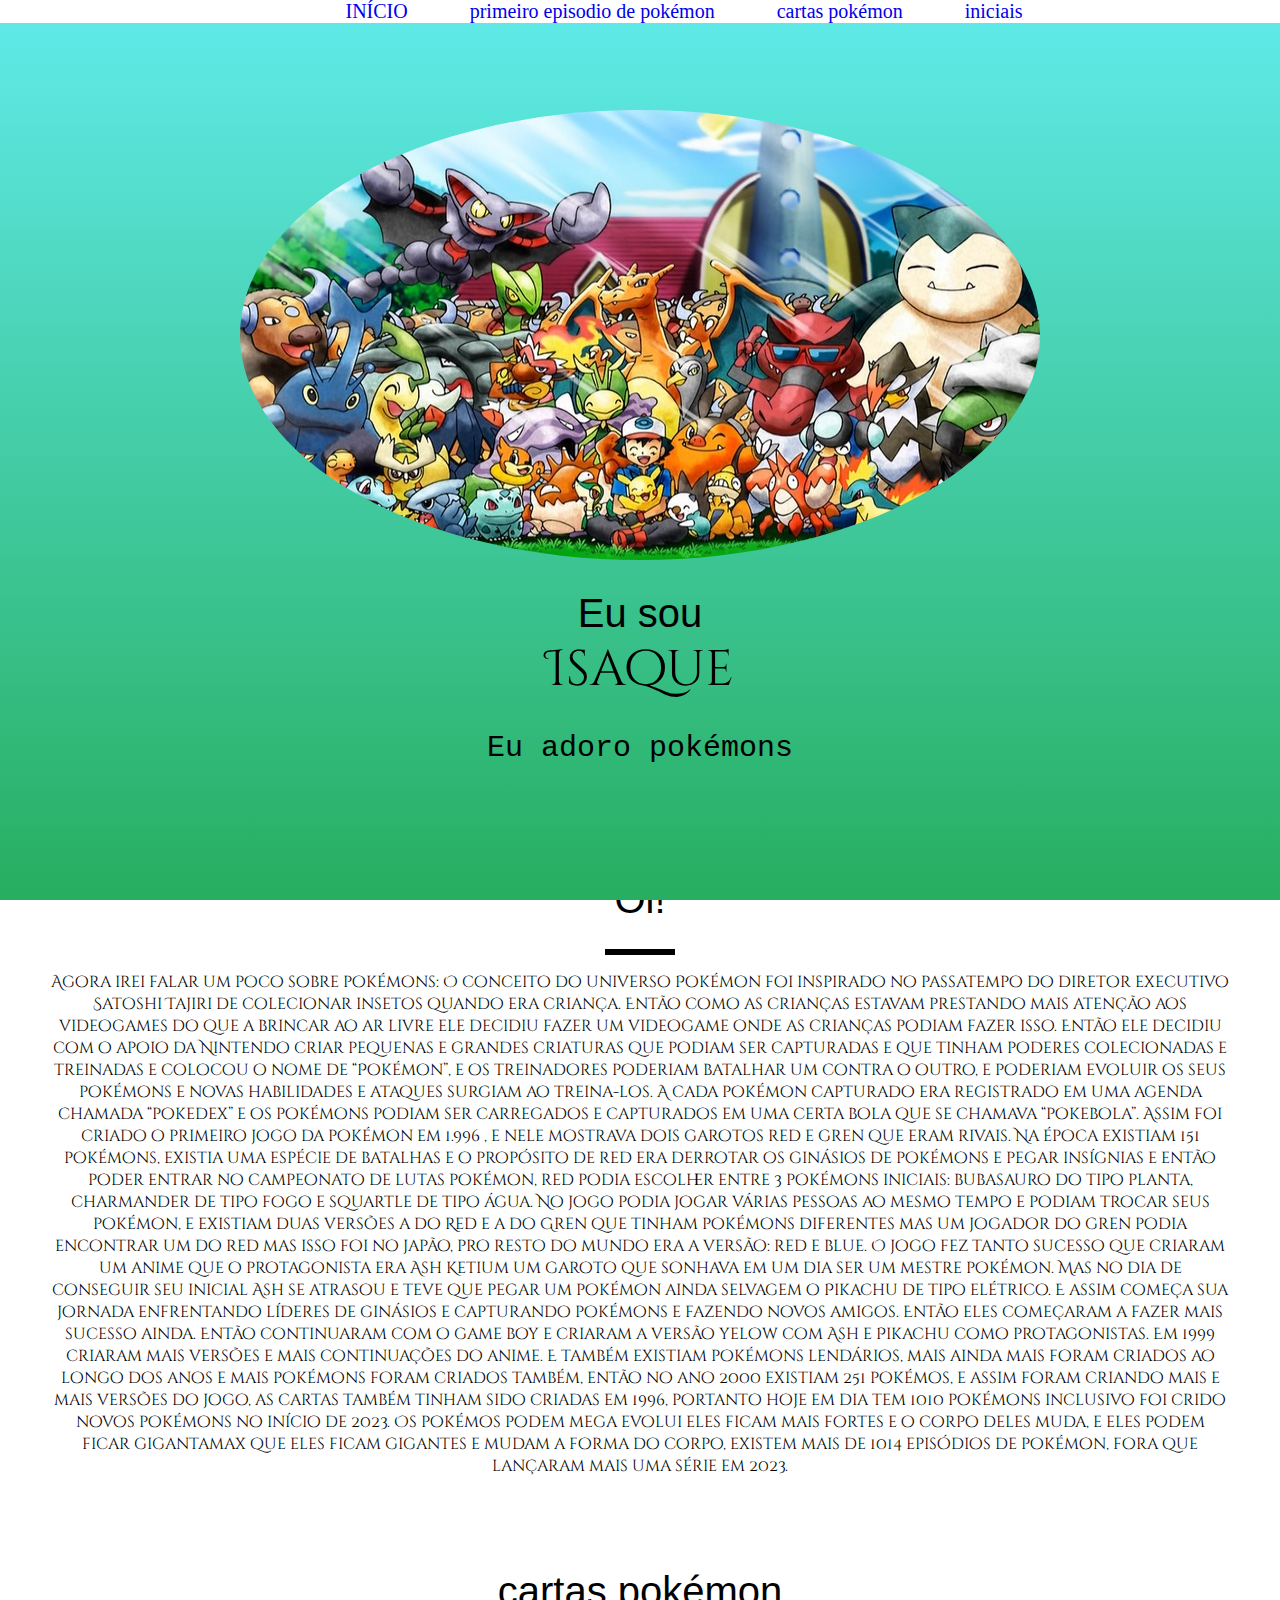
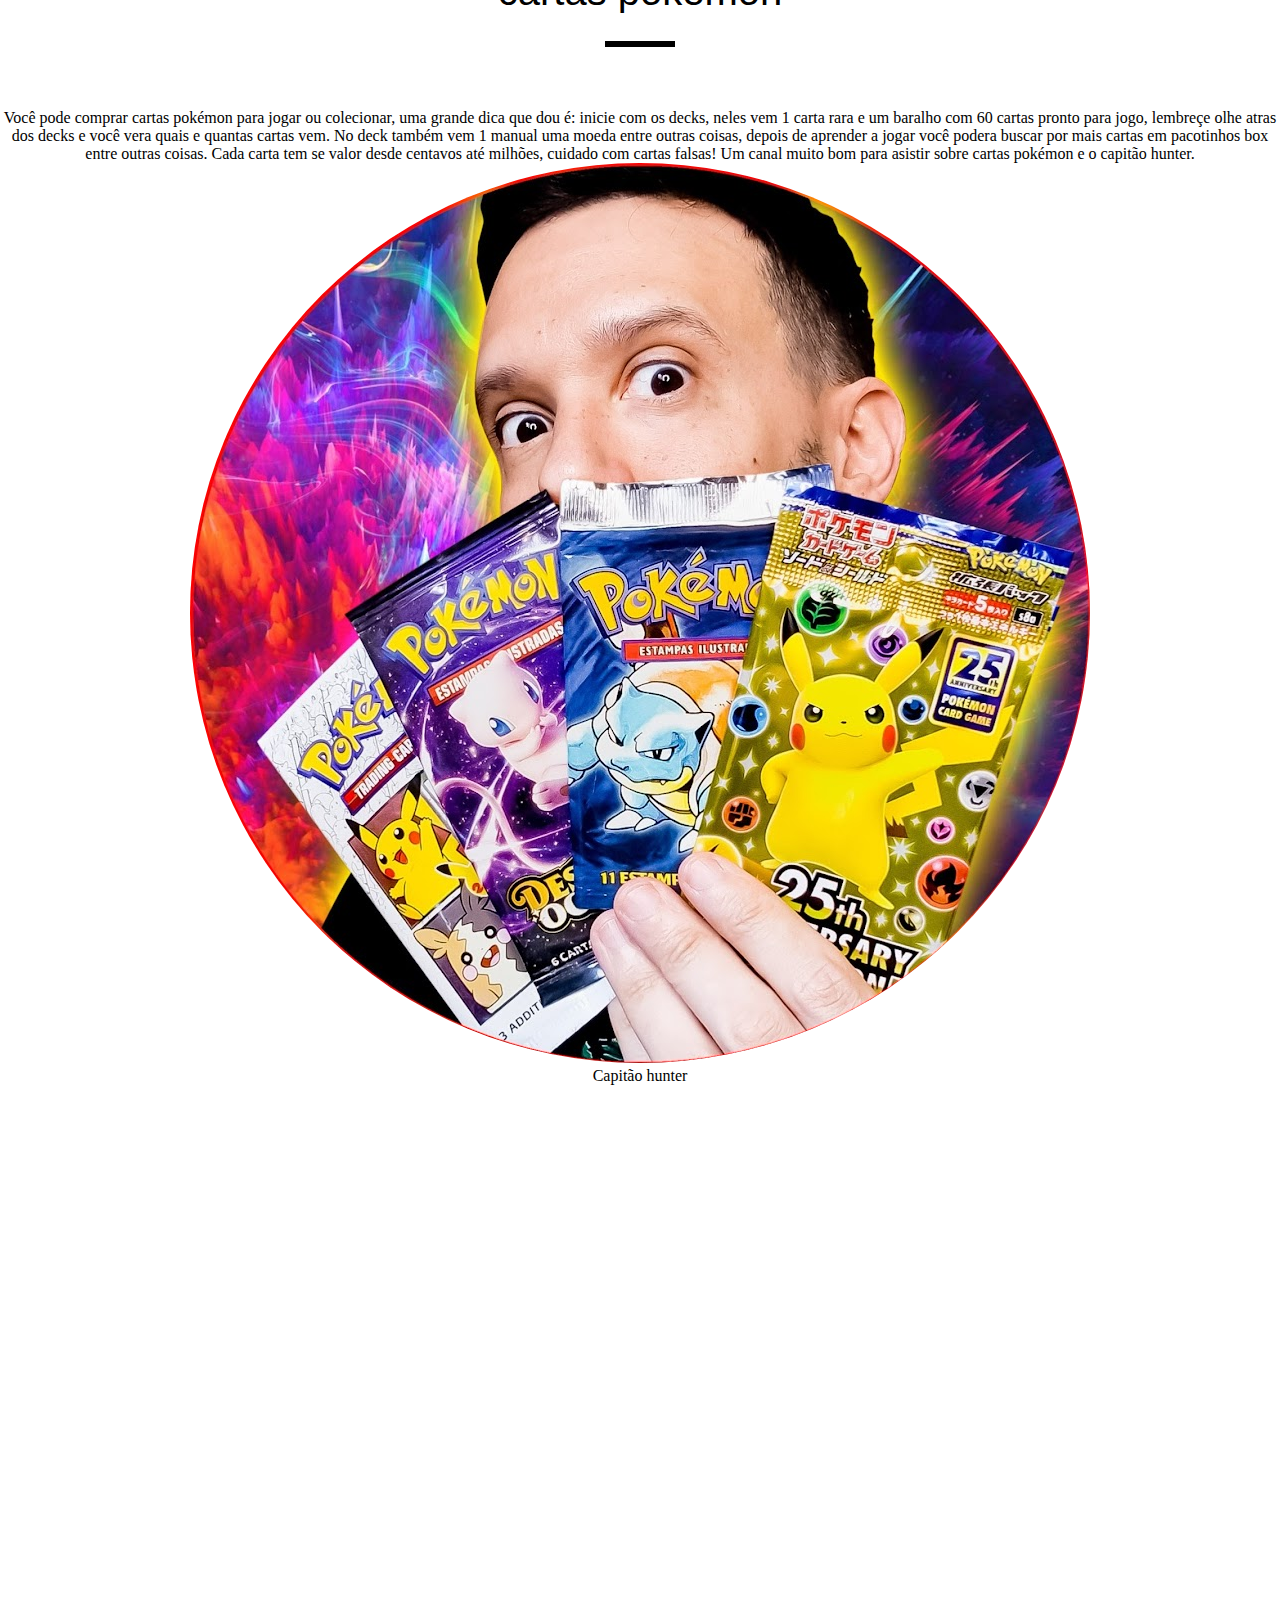
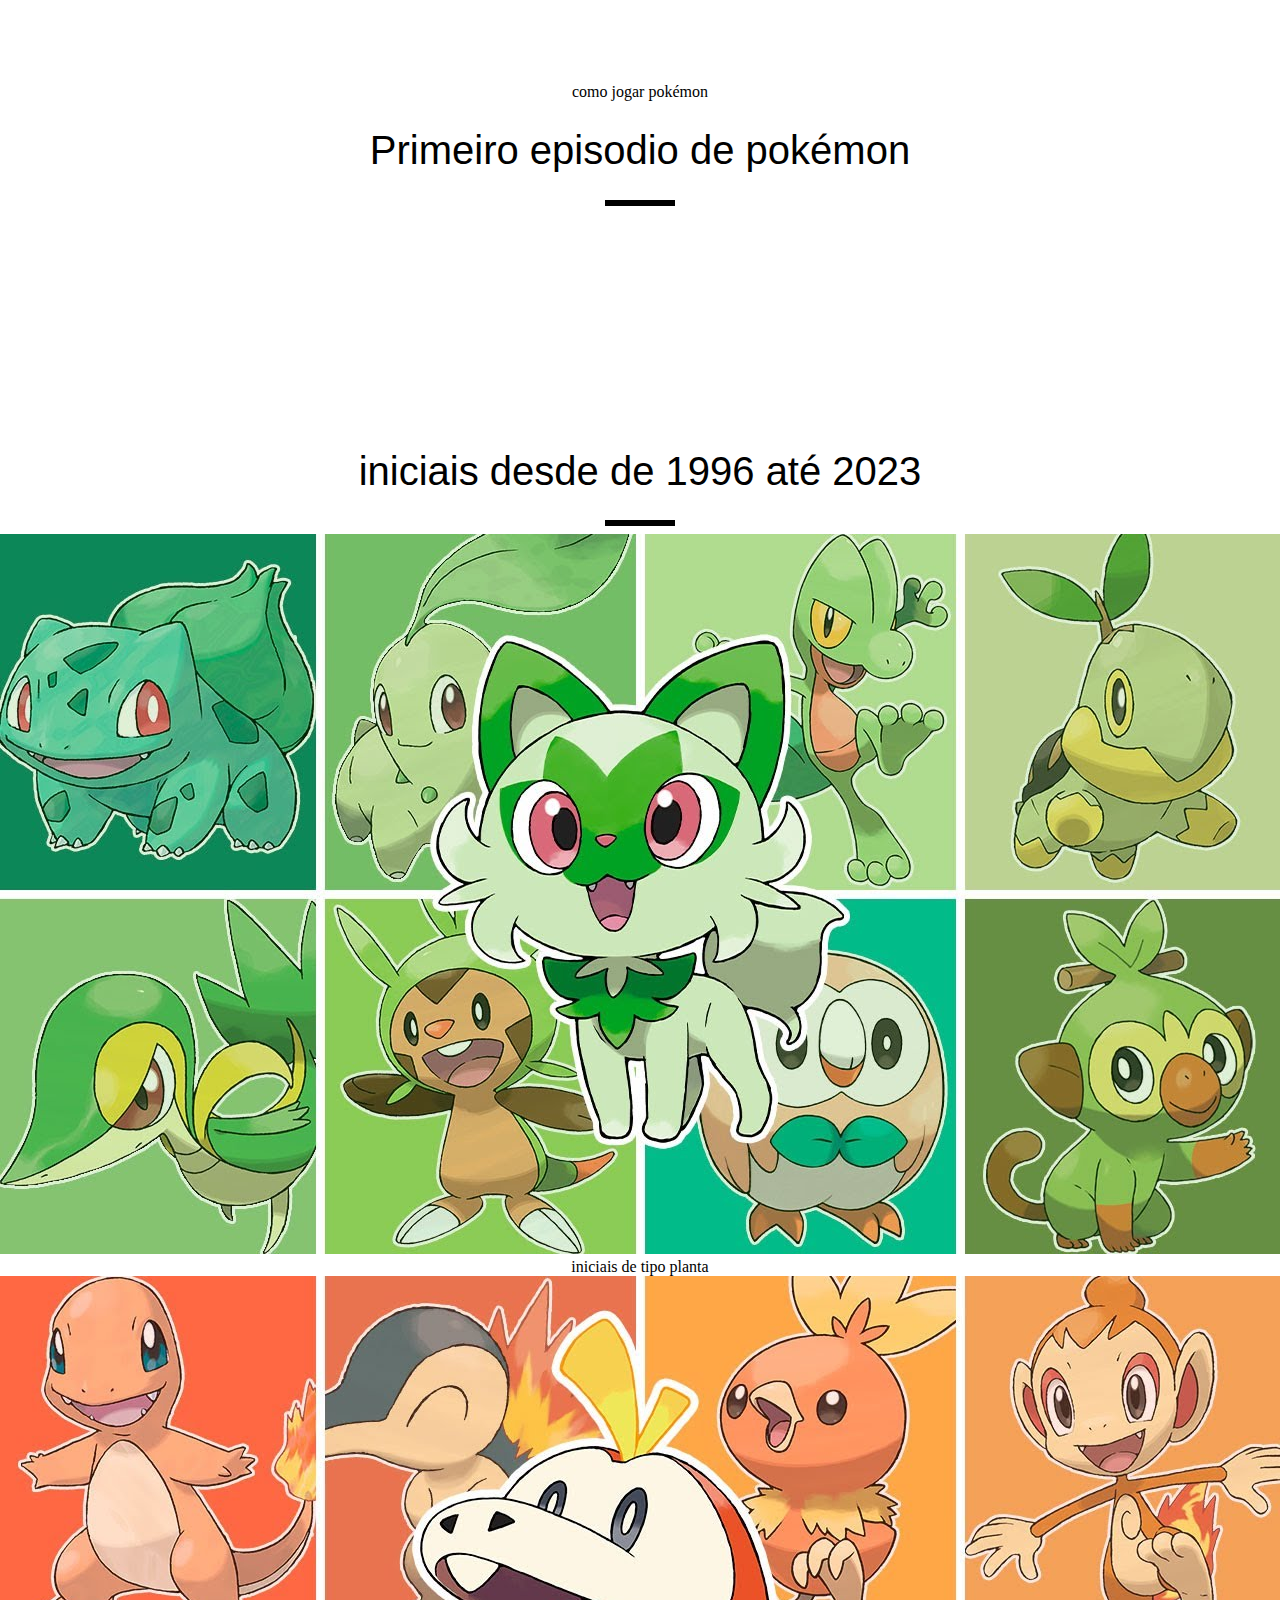
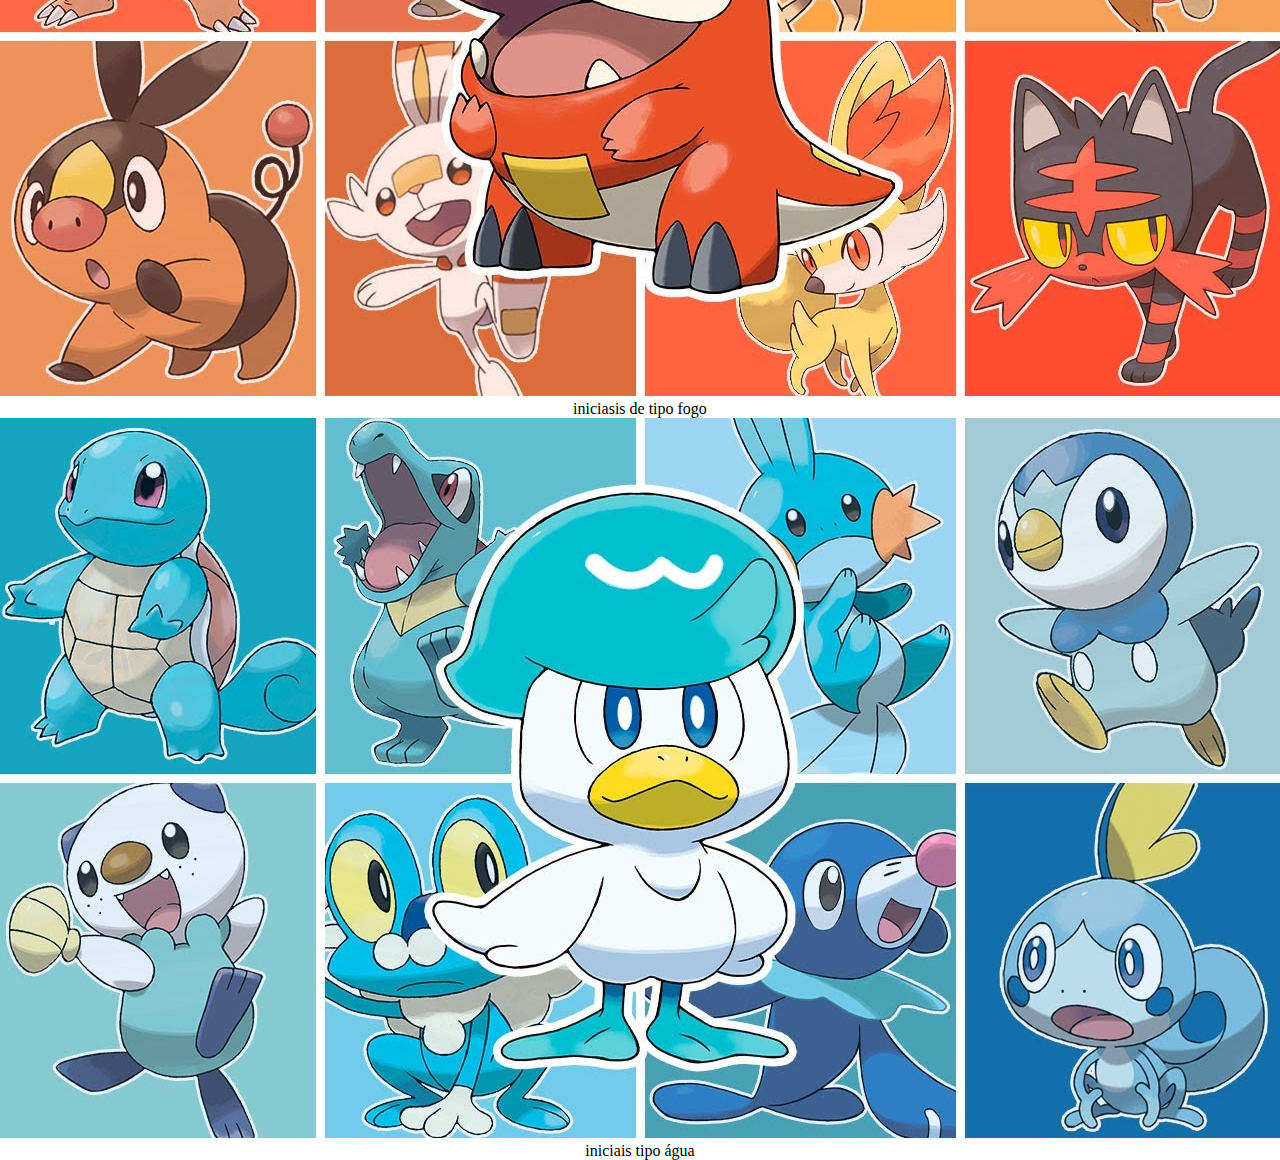
<file: index.html>
<!DOCTYPE html>
<html lang="en">

<head>
    <meta charset="utf-8">
    <title>Pokémon</title>
    <link rel="stylesheet" href="style.css">
    <link href="https://fonts.googleapis.com/css?family=Cinzel+Decorative&display=swap" rel="stylesheet">
    <link rel="stylesheet" href="https://cdnjs.cloudflare.com/ajax/libs/font-awesome/4.7.0/css/font-awesome.min.css">
</head>

<body>

    <center>
        <ul class="menu">
            <li class="links"><a href="#welcome">INÍCIO</a></li>
            <li class="links"><a href="#videos">primeiro episodio de pokémon</a></li>
            <li class="links"><a href="#cartas pokemon">cartas pokémon</a></li>
            <li class="links"><a href="#iniciais">iniciais</a></li>
        </ul>

    </center>
    <section id="welcome">
        <div class="parallax-inner">
            <img src="poke.jpg" class="profile" />
            <h1>Eu sou <br><span id="name">Isaque
            </span></h1>
            <h2> Eu adoro pokémons</h2>
        </div>

    </section>



    <section id="bio">
        <h1>Oi!</h1>
        <div class="line"></div>
        <p>Agora irei falar um poco sobre pokémons: O conceito do universo Pokémon foi inspirado no passatempo do diretor executivo Satoshi Tajiri de colecionar insetos quando era criança. Então como as crianças estavam prestando mais atenção aos videogames do que a brincar ao ar livre  ele decidiu fazer um videogame onde as crianças podiam fazer isso. 
            Então ele decidiu  com o apoio da Nintendo criar pequenas e grandes criaturas que podiam ser capturadas e que tinham poderes colecionadas e treinadas e colocou  o nome de “Pokémon”, e os treinadores poderiam batalhar um contra o outro, e poderiam evoluir os seus pokémons e novas habilidades e ataques surgiam ao treina-los. A cada pokémon capturado era registrado em uma agenda chamada “pokedex” e os pokémons podiam ser carregados e capturados em uma certa bola que se chamava “pokebola”. Assim foi criado o primeiro jogo da pokémon em 1.996 , e nele mostrava dois garotos red e gren que eram rivais. Na época existiam 151 pokémons, existia uma espécie de batalhas e o propósito de red era derrotar os ginásios de pokémons e pegar insígnias e então poder entrar no campeonato de lutas pokémon, red podia escolher entre 3 pokémons iniciais: bubasauro do tipo planta, charmander de tipo fogo e squartle de tipo água. No jogo podia jogar várias pessoas ao mesmo tempo e podiam trocar seus pokémon, e existiam duas versões a do Red e a do Gren que tinham pokémons diferentes mas um jogador do gren podia encontrar um do red mas isso foi no japão, pro resto do mundo era a versão: red e blue. O jogo fez tanto sucesso que criaram um anime que o protagonista era Ash Ketium um garoto que sonhava em um dia ser um mestre pokémon. Mas no dia de conseguir seu inicial Ash se atrasou e teve que pegar um pokémon ainda selvagem o Pikachu de tipo elétrico. E assim começa sua jornada enfrentando líderes de ginásios e capturando pokémons e fazendo novos amigos. Então eles começaram a fazer mais sucesso ainda. Então continuaram com o game boy e criaram a versão yelow com Ash e Pikachu como protagonistas. Em 1999 criaram mais versões e mais continuações do anime. E também existiam pokémons lendários, mais ainda mais foram criados ao longo dos anos e mais pokémons foram criados também, então no ano 2000 existiam 251 pokémos, e assim foram criando mais e mais versões do jogo, as cartas também tinham sido criadas em 1996, portanto hoje em dia tem 1010 pokémons inclusivo foi crido novos pokémons no início de 2023. Os pokémos podem mega evolui eles ficam mais fortes e o corpo deles muda, e eles podem ficar gigantamax que eles ficam gigantes e mudam a forma do corpo, existem mais de 1014 episódios de pokémon, fora que lançaram mais uma série em 2023.</p>
    </section>





    <section id="cartas pokemon">
        <h1>cartas pokémon</h1>
        <div class="line"></div>
        <br>
     
        <br>
        <br>
            Você pode comprar cartas pokémon para jogar ou colecionar, uma grande dica que dou é: inicie com os decks, neles vem 1 carta rara e um baralho com 60 cartas pronto para jogo, lembreçe olhe atras dos decks e você vera quais e quantas cartas vem. No deck também vem 1 manual uma moeda entre outras coisas, depois de aprender a jogar você podera buscar por mais cartas em pacotinhos box entre outras coisas. Cada carta tem se valor desde centavos até milhões, cuidado com cartas falsas! Um canal muito bom para asistir sobre cartas pokémon e o capitão hunter.
            <img src="pika.jpg" class="profile" />
        <br>
        Capitão hunter
         <br>   
         <iframe width=<iframe width="1056" height="594" src="https://www.youtube.com/embed/SMQl34BbRPg" title="Como jogar Pokemon TCG" frameborder="0" allow="accelerometer; autoplay; clipboard-write; encrypted-media; gyroscope; picture-in-picture; web-share" allowfullscreen></iframe>
    <br>
    como jogar pokémon
         <section id="videos">
        <h1>Primeiro episodio de pokémon</h1>
        <div class="line"></div>
        <br>

        <br>
        <br>
        <iframe width="900" height=<iframe width="537" height="403" src="https://www.youtube.com/embed/SSViT336Vq4" title="Pokémon Liga Índigo: Eu Escolho Você! | Ep.1 Temp.1 Pt-BR" frameborder="0" allow="accelerometer; autoplay; clipboard-write; encrypted-media; gyroscope; picture-in-picture; web-share" 
            allow="accelerometer; autoplay; encrypted-media; gyroscope; picture-in-picture" allowfullscreen></iframe>
    </section>
 
         <section id="iniciais">
        <h1>iniciais desde de 1996 até 2023</h1>
        <div class="line"></div>
        <img src="planta.jpg" />
        <br>
        iniciais de tipo planta
        <img src="fogo.jpg" />
        <br>
        iniciasis de tipo fogo
        <img src="agua.jpg"/>
        <br> 
        iniciais tipo água
</file>
<file: style.css>
body {
    margin: 0;
    padding-top: 800px;
    text-align: center;
}

.profile {
    border-radius: 50%;

}

#welcome {
    position: absolute;
    bottom: 0;
    background: linear-gradient(#60ebeb 0%, #27ae60 100%);
    display:table;
    width: 100%;
    height: 100%;
}

h1 {

    font-size: 40px;
    font-family: sans-serif;
    font-weight: 300;

}

#name {
    font-size: 50px;
    font-family: 'Cinzel Decorative', cursive;

}

h2 {
    font-size: 30px;
    font-weight: 300;
    font-family: monospace;
}

#bio {
    font-family: 'Cinzel Decorative', cursive;
    padding: 50px;
}

.line {
    height: 6px;
    background-color: #000;
    width: 70px;
    margin: 8px auto;
}

.parallax-inner {

    display: table-cell;
    vertical-align: middle;
}

.menu {
    position: fixed;
    background: white;
    width: 100%;
    margin-top: 0px;
    top: 0px;
    z-index: 10;
}

.links {
    display: inline;
    padding-left: 33px;
    padding-right: 25px;
    font-family: fantasy;
    font-size: 20px
}

.links:hover {
    font-size: 25px;
    text-decoration: underline;
}

a {
    text-decoration: none;
}

#writings a {
    text-decoration: underline !important;
    color: green !important;
}

#contact{
    background:lightgray;
}

#contact iframe{
    width: 100%;
}

.contact_1 h3
{
    display: inline;
}
#contact{
    background:lightgray; 
}
#contact iframe{
    width}

    .contact_1 h3
    {
        display: inline;
    }
</file>
